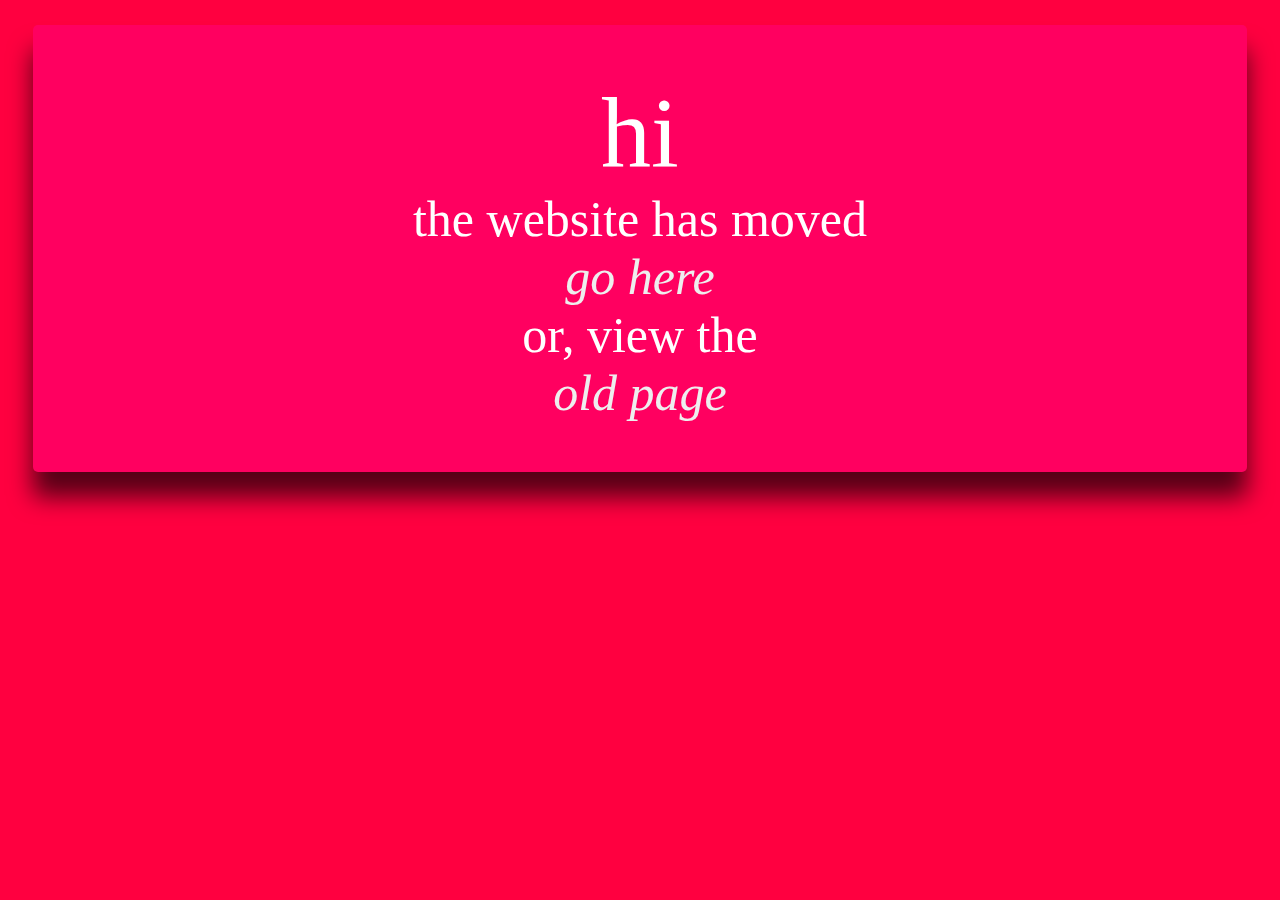
<file: index.html>
<html>
  <head>
    <link href="/stylesheet.css" rel="stylesheet" type="text/css" media="all">
    <title>AnyMinorDeerPanda</title>
  </head>
  <body>
    <div>
      <p>hi</p>
      <p1>the website has moved</p1>
      <br>
      <a href="https://xtract.space">go here</a>
      <br>
      <p1>or, view the</p1>
      <br>
      <a href="/projects">old page</a>
    </div>
  </body>
</html>
</file>
<file: stylesheet.css>
body {
  background-color: #FF0040;
  text-align: center;
}

div {
  margin: 25px;
  padding: 50px;
  background-color: #FF0060;
  border-radius: 5px;
  box-shadow: 0 25px 25px #000000AA;
}

p {
  font-family: Comic Sans MS;
  font-size: 100px;
  color: white;
  margin: 0;
}

p1 {
  font-family: Comic Sans MS;
  font-size: 50px;
  color: white;
  margin: 0;
}

a {
  text-decoration: none;
  font-family: Comic Sans MS;
  font-style: italic;
  font-size: 50px;
  color: #EEEEEE;
  margin: 0;
}

a:hover {
  text-decoration: underline;
}
</file>
